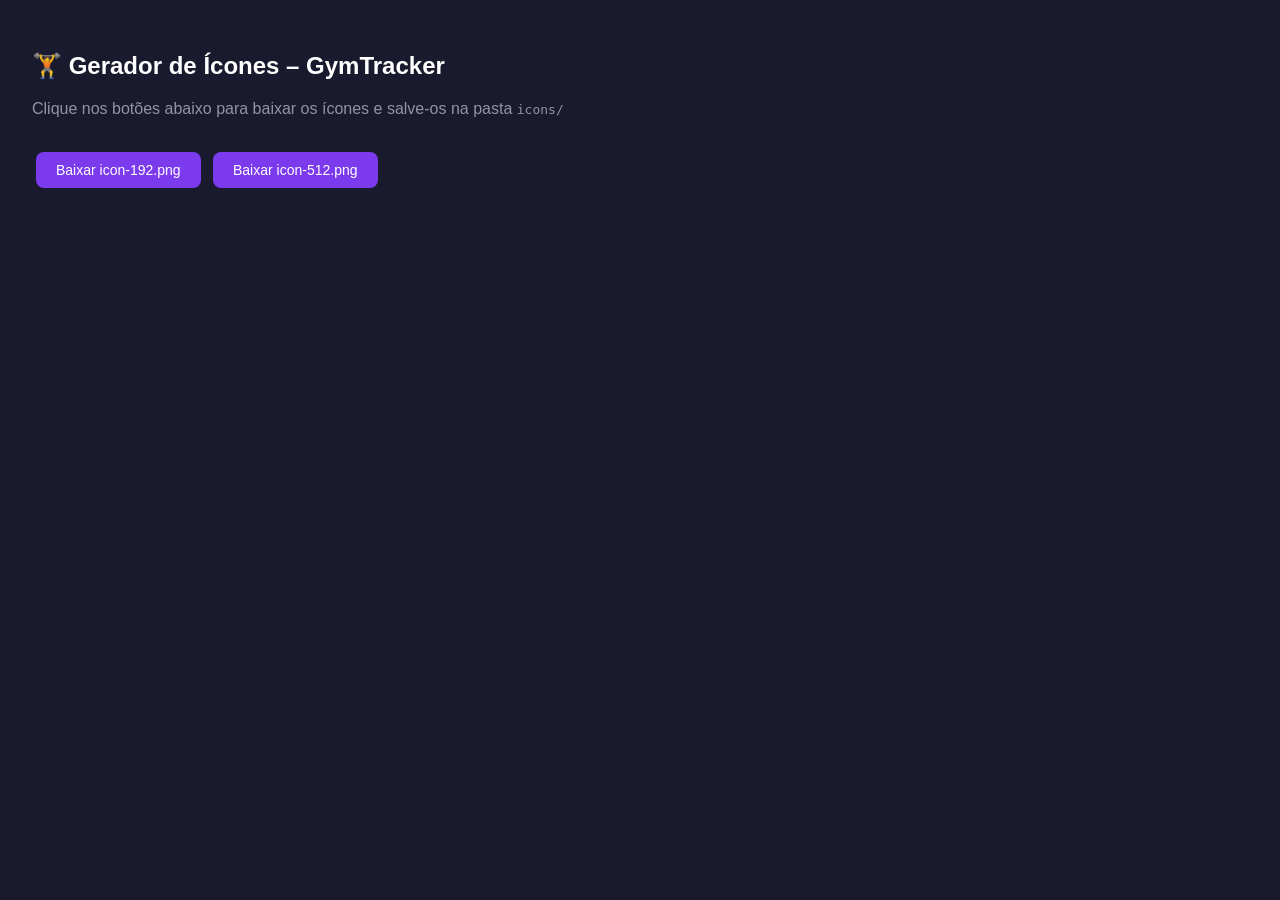
<file: generate-icons.html>
<!DOCTYPE html>
<html>
<head><title>Gerar Ícones – GymTracker</title>
<style>body{font-family:sans-serif;padding:24px;background:#1a1a2e;color:#fff}
canvas{display:none} .btn{background:#7c3aed;color:#fff;border:none;padding:10px 20px;border-radius:8px;cursor:pointer;font-size:14px;margin:8px 4px}
a{color:#a78bfa} p{margin:8px 0;color:#9393a3}</style>
</head>
<body>
<h2>🏋️ Gerador de Ícones – GymTracker</h2>
<p>Clique nos botões abaixo para baixar os ícones e salve-os na pasta <code>icons/</code></p>

<canvas id="c192" width="192" height="192"></canvas>
<canvas id="c512" width="512" height="512"></canvas>

<br>
<button class="btn" onclick="download(192)">Baixar icon-192.png</button>
<button class="btn" onclick="download(512)">Baixar icon-512.png</button>

<script>
function drawIcon(size) {
  const id = size === 192 ? 'c192' : 'c512';
  const c = document.getElementById(id);
  const ctx = c.getContext('2d');
  const r = size / 2;

  // Background
  const grad = ctx.createRadialGradient(r, r * 0.8, 0, r, r, r);
  grad.addColorStop(0, '#6d28d9');
  grad.addColorStop(1, '#1a0a3a');
  ctx.fillStyle = grad;
  ctx.beginPath();
  ctx.roundRect(0, 0, size, size, size * 0.22);
  ctx.fill();

  // Emoji
  ctx.font = `${size * 0.52}px serif`;
  ctx.textAlign = 'center';
  ctx.textBaseline = 'middle';
  ctx.fillText('🏋️', r, r + size * 0.03);
}

function download(size) {
  drawIcon(size);
  const id = size === 192 ? 'c192' : 'c512';
  const c = document.getElementById(id);
  const a = document.createElement('a');
  a.download = `icon-${size}.png`;
  a.href = c.toDataURL('image/png');
  a.click();
}

drawIcon(192);
drawIcon(512);
</script>
</body>
</html>
</file>
